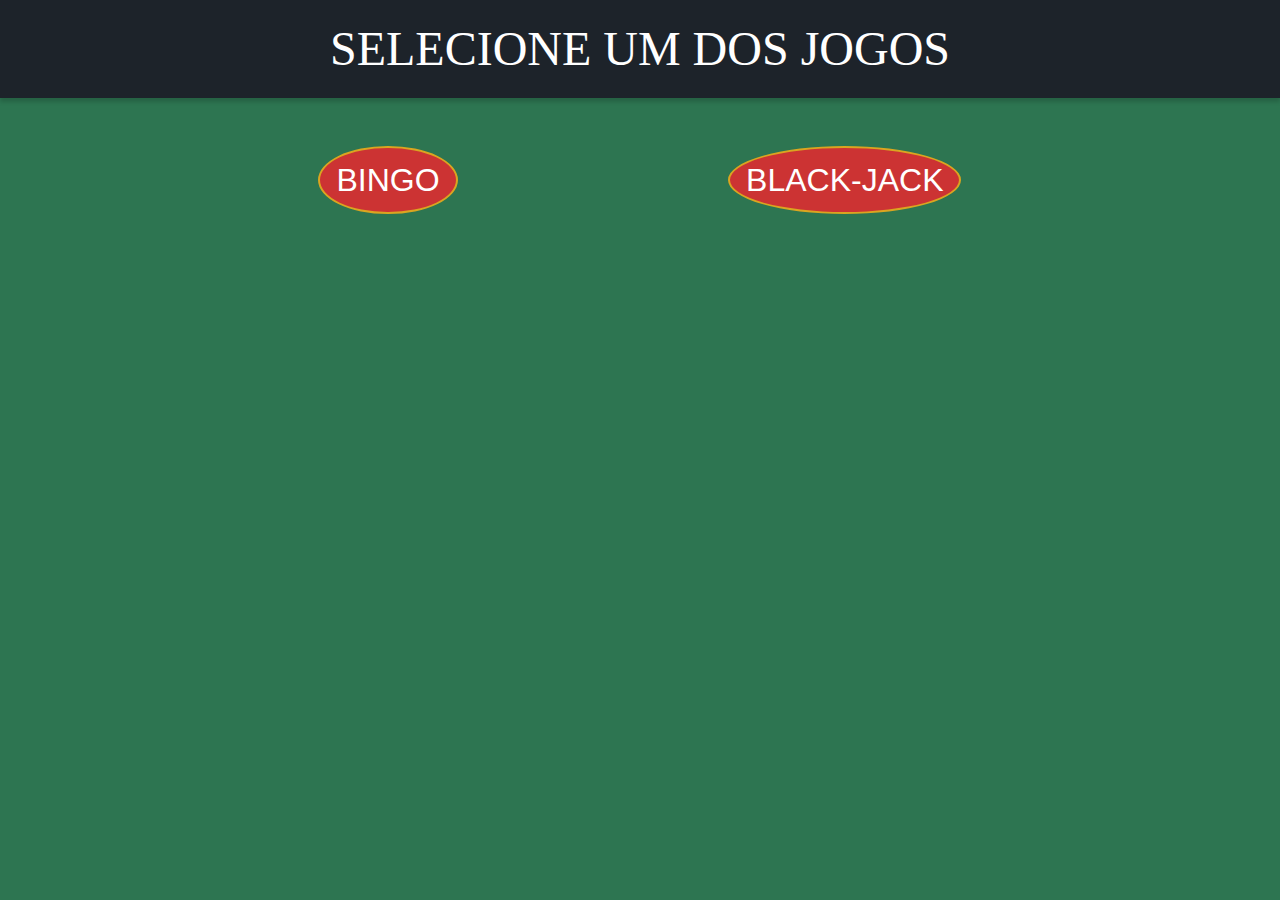
<file: index.html>
<!DOCTYPE html>
<html lang="pt-br">
<head>
    <meta charset="UTF-8">
    <meta http-equiv="X-UA-Compatible" content="IE=edge">
    <meta name="viewport" content="width=device-width, initial-scale=1.0">
    <title>Jogos Web 01</title>
    <link rel="stylesheet" href="assets/CSS/reset.css">
    <link rel="stylesheet" href="assets/CSS/stylesheet.css">
    
</head>
<body>
    <header class="titulo__jogos">
        <h1 class="tracking-in-expand ">SELECIONE UM DOS JOGOS</h1>
    </header>
    
    <main class="jogos">
        <section class="jogos__cassino">
            <a href="bingo/bingo.html" class="jogos__cassino--link rotate-in-center ">BINGO</a>
            <a href="blackjack/blackjack.html" class="jogos__cassino--link rotate-in-center ">BLACK-JACK</a>
        </section>
        
    </main> 

    
</body>
</html>
</file>
<file: assets/CSS/stylesheet.css>
/* ----------------------------------------------
 * Generated by Animista on 2023-1-9 13:25:16
 * Licensed under FreeBSD License.
 * See http://animista.net/license for more info. 
 * w: http://animista.net, t: @cssanimista
 * ---------------------------------------------- */

/**
 * ----------------------------------------
 * animation rotate-in-center
 * ----------------------------------------
 */
 @-webkit-keyframes rotate-in-center {
  0% {
    -webkit-transform: rotate(-360deg);
            transform: rotate(-360deg);
    opacity: 0;
  }
  100% {
    -webkit-transform: rotate(0);
            transform: rotate(0);
    opacity: 1;
  }
}
@keyframes rotate-in-center {
  0% {
    -webkit-transform: rotate(-360deg);
            transform: rotate(-360deg);
    opacity: 0;
  }
  100% {
    -webkit-transform: rotate(0);
            transform: rotate(0);
    opacity: 1;
  }
}

@-webkit-keyframes tracking-in-expand {
  0% {
    letter-spacing: -0.5em;
    opacity: 0;
  }
  40% {
    opacity: 0.6;
  }
  100% {
    opacity: 1;
  }
}
@keyframes tracking-in-expand {
  0% {
    letter-spacing: -0.5em;
    opacity: 0;
  }
  40% {
    opacity: 0.6;
  }
  100% {
    opacity: 1;
  }
}




/* Background*/

body{
  background-color: #2D7551;
  color: #FFFFFF;
}

.titulo__jogos{
  background-color: #1D232A;
  padding: 25px;
  box-shadow: 0px 4px 4px rgba(0, 0, 0, 0.16);

}
.titulo__jogos h1{
  text-align: center;
  font-size: 3rem;
}
.jogos{
  padding: 3rem;
}

/*Header Title*/
.tracking-in-expand {
	-webkit-animation: tracking-in-expand 0.7s cubic-bezier(0.215, 0.610, 0.355, 1.000) both;
	        animation: tracking-in-expand 0.7s cubic-bezier(0.215, 0.610, 0.355, 1.000) both;
}
/*Rotarion */
.rotate-in-center:hover {
	-webkit-animation: rotate-in-center 0.6s ease-in-out both;
	        animation: rotate-in-center 0.6s ease-in-out both;
}

.jogos__cassino{
  display: flex;
  justify-content: space-evenly;
  align-items: center;
  font-size: 2rem;
  font-family: 'Gill Sans', 'Gill Sans MT', Calibri, 'Trebuchet MS', sans-serif;

}
.jogos__cassino--link{
  border: 2px;
  border-style: solid;
  border-color: #daa520 ;
  border-radius: 50%;
  background-color: #CC3333;
  padding: 1rem;
  transition: 0.3s;
  box-sizing: border-box;
}
</file>
